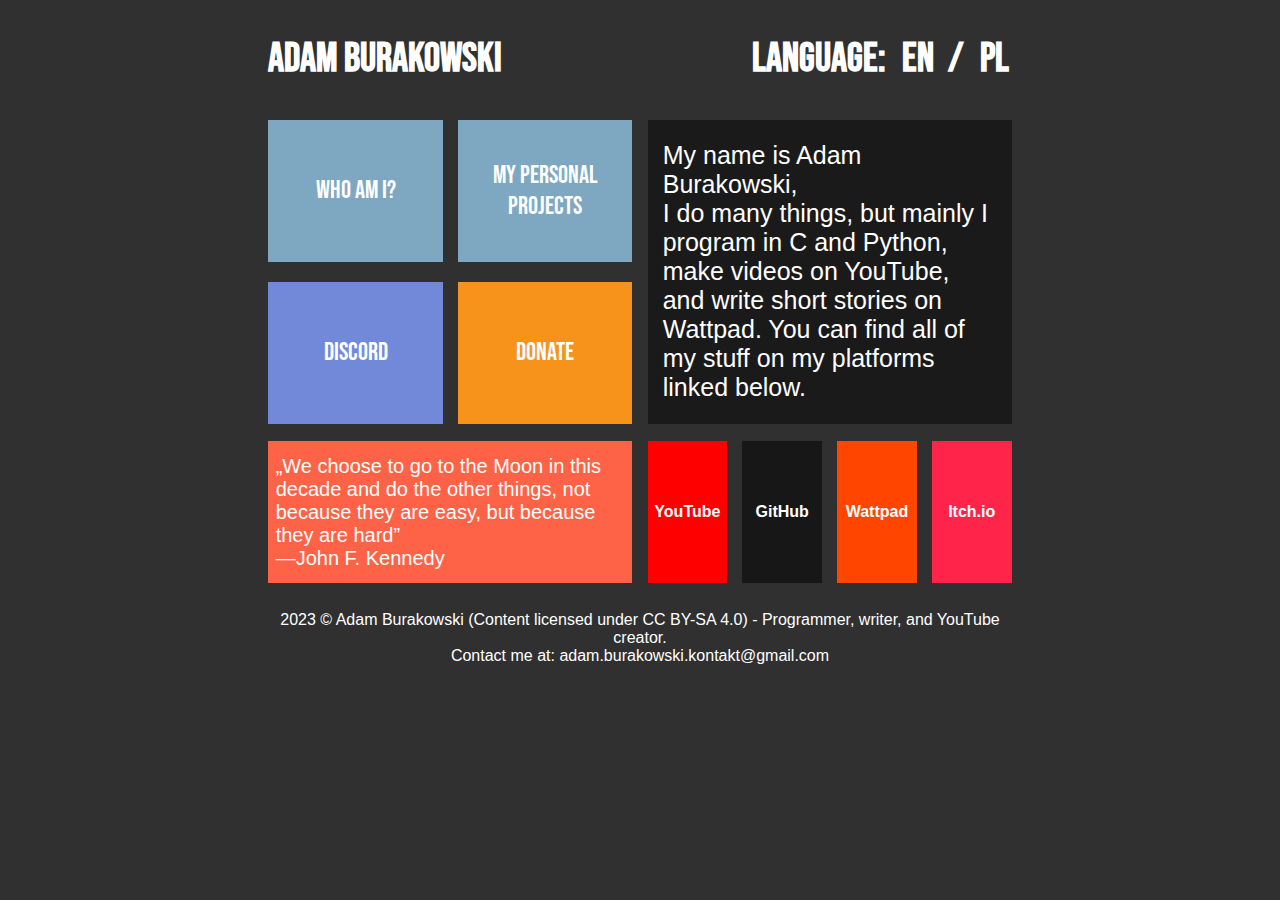
<file: index.html>
<!DOCTYPE html>
<html lang="en">
    <head>
        <meta charset="utf-8"/>
        <meta http-equiv="X-UA-Compatible" content="IE=edge,chrome=1" />

        <title>Adam Burakowski</title>
        <link rel="icon" href="icon.png" type="image/x-icon">

        <meta name="description" content="I am a programmer, youtuber and storyteller. This site is a hub of basic information about me.">
        <meta name="keywords" content="portfolio, cv, programmer, python, c, youtuber, storyteller, writer, wattpad"/>

        <link rel="stylesheet" href="style.css" type="text/css">
    </head>
    <body>
        <section>
            <header>
                <article>
                <h1>Adam Burakowski</h1>
                </article>
                <article>
                    <h1>
                        <div class="text" id="polish" onclick="changeLanguage('pl')">PL</div>
                        <div class="text" id="slash">/</div>
                        <div class="text" id="english" onclick="changeLanguage('en')">EN</div>
                        <div class="text" id="language"></div>
                    </h1>
                </article>
            </header>
            <article>
                <div class="block" onclick="changeKey('Who am I?')">
                    <p id="wai"></p>
                </div>
                <div class="block" onclick="changeKey('My personal projects')">
                    <p id="mpp"></p>
                </div>
                <div class="block" id="discord">
                    <a href="https://discord.gg/ugnt4ZpAE6" target="_blank" class="link"><p>Discord</p></a>
                </div>
                <div class="block" id="donate" onclick="changeKey('Donate')">
                    <p id="dnt"></p>
                </div>
                <div class="block" id="wide">
                    <p id="quote">„We choose to go to the Moon in this decade and do the other things,
                        not because they are easy, but because they are hard”<br>― John F. Kennedy</p>
                </div>
            </article>
            <article>
                <div class="block" id="bigblock"></div>
                <div class="socials" id="youtube">
                    <a href="https://www.youtube.com/@adamburakowski42" target="_blank" class="link"><p>YouTube</p></a>
                </div>
                <div class="socials" id="github">
                    <a href="https://github.com/AdamBurakowski" target="_blank" class="link"><p>GitHub</p></a>
                </div>
                <div class="socials" id="wattpad">
                    <a href="https://www.wattpad.com/user/AdamBurakowski" target="_blank" class="link"><p>Wattpad</p></a>
                </div>
                <div class="socials" id="itch">
                    <a href="https://adam-burakowski.itch.io/" target="_blank" class="link"><p>Itch.io</p></a>
                </div>
            </article>
            <footer></footer>
        </section>

        <script src="js/main.js"></script>
    </body>
</html>
</file>
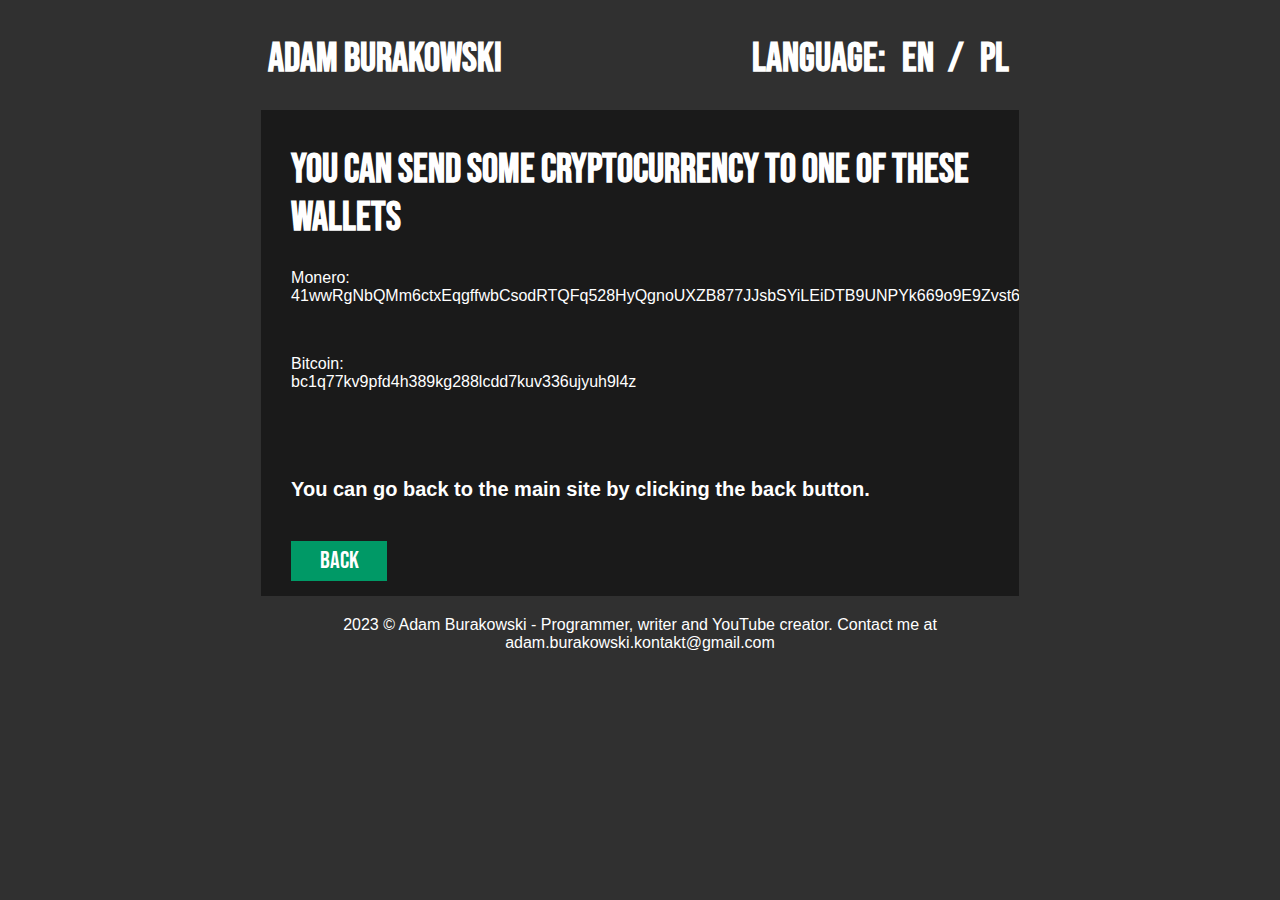
<file: wallets.html>
<!DOCTYPE html>
<html lang="en">
    <head>
        <meta charset="utf-8"/>
        <meta http-equiv="X-UA-Compatible" content="IE=edge,chrome=1" />

        <title>Adam Burakowski</title>
        <link rel="icon" href="icon.png" type="image/x-icon">

        <meta name="description" content="I am a programmer, youtuber and storyteller. This site is a hub of basic information about me.">
        <meta name="keywords" content="portfolio, cv, programmer, python, c, youtuber, storyteller, writer, wattpad"/>

        <link rel="stylesheet" href="style.css" type="text/css">
    </head>
    <body>
        <section>
            <header>
                <article>
                <h1>Adam Burakowski</h1>
                </article>
                <article>
                    <h1>
                        <div class="text" id="polish" onclick="changeLanguage('pl')">PL</div>
                        <div class="text" id="slash">/</div>
                        <div class="text" id="english" onclick="changeLanguage('en')">EN</div>
                        <div class="text" id="language"></div>
                    </h1>
                </article>
            </header>
            <article id="walletslist">
                <h1 id="walletheader"></h1>
                <div id="walletparagraphs"></div>
                <div id="walletfooter"></div>
            </article>
            <footer></footer>
        </section>

        <script src="js/wallets.js"></script>
    </body>
</html>
</file>
<file: style.css>
@font-face {
    font-family: 'BebasNeue';
    src: url('BebasNeue-Regular.ttf');
}

body
{
    background-color: #303030;
    color: #ffffff;
    cursor: default;
}

section
{
    width: 60%;
    max-width: 960px;
    margin: 0 auto;
    overflow: hidden;
}

article
{
    width: 50%;
    float: left;
}

h1
{
    font-family: 'BebasNeue', sans-serif;
    font-size: 40px;
    margin-left: 2%;
}
h2
{
    font-family: sans-serif;
    font-size: 20px;
    margin-left: 2%;
    width: 92%;
}
#text{
    padding: 2px;
}
#polish, #english{
    width: 50px;
    text-align: center;}
#polish:hover{
    background-color: #1e1e1e;
    cursor: pointer;}
#english:hover{
    background-color: #1e1e1e;
    cursor: pointer;}

#language
{
    text-align: right;
    margin-right: 2%;
}

header
{
    overflow: hidden;
}

footer
{
    width: 100%;
    float: left;
    margin-top: 20px;
    font-family: sans-serif;
    text-align: center;
}

.block:hover
{
    background-color: #4682B4;
    cursor: pointer;
}

.block
{
    margin: 10px 2%;
    width: 46%;
    height: 142px;
    background-color: #7EA7C1;
    float: left;
    font-family: 'BebasNeue', sans-serif;
    font-size: 25px;
    text-align: center;
    display: flex;
    align-items: center;
    justify-content: center;
    text-align: center;
}

#donateinfo
{
    margin: 0 2%;
    width: 96%;
    height: 100px;
    align-items: center;
}

.donateblock
{
    float: left;
    margin: 20px 2%;
    width: 46%;
    height: 132px;
    font-family: 'BebasNeue', sans-serif;
    font-size: 25px;
    display: flex;
    align-items: center;
    justify-content: center;
    text-align: center;
}

#container
{
    width: 100%;
}

.socials
{
    float: left;
    margin: 2%;
    width: 21%;
    height: 142px;
    background-color: tomato;
    font-family: sans-serif;
    display: flex;
    align-items: center;
    justify-content: center;
    font-weight: bold;
}

#wide
{
    background-color: tomato;
    margin: 2%;
    width: 96%;
    height: 142px;
    display: flex;
    align-items: center;
    justify-content: center;
}
#wide:hover{
    cursor: default;}

#cryptowallets{
    background-color: #F7931A;}
#cryptowallets:hover{
    background-color: #D17900;}

#bigblock
{
    background-color: #1A1A1A;
    margin: 10px 2%;
    width: 88%;
    height: 304px;
    padding: 0 4%;
}
#bigblock:hover{
    cursor: default;}

.link
{
    color: white;
    text-decoration: none;
    display: block;
    width: 100%;
    height: 100%;
    display: flex;
    align-items: center;
    justify-content: center;
}

#quote
{
    margin: 2%;
    font-family: sans-serif;
    text-align: left;
    font-size: 20px;
}

#youtube{
    background-color: #FF0000;}
#github{
    background-color: #181717;}
#wattpad{
    background-color: #FF4500;}
#itch{
    background-color: #FF2449;}
#youtube:hover{
    background-color: #CC0000;}
#github:hover{
    background-color: #1E1E1E;}
#wattpad:hover{
    background-color: #D93900;}
#itch:hover{
    background-color: #D60D2F;}

#donate{
    background-color: #F7931A;}
#donate:hover{
    background-color: #D17900;}
#patronite{
    background-color: #FF424D;}
#patronite:hover{
    background-color: #E60033;}
#discord{
    background-color: #7289DA;}
#discord:hover{
    background-color: #5A4D6F;
}

.text
{
    float: right;
}

#slash
{
    margin: 0 5px;
}

.moreinfo
{
    text-align: left;
    font-family: sans-serif;
}


#walletslist
{
    background-color: #1A1A1A;
    width: 100%;
    padding: 10px 2%;
    height: 466px;
}

#walletparagraphs
{
    margin-left: 2%;
    font-family: sans-serif;
}

#backbutton
{
    width: 96px;
    height: 40px;
    margin-top: 40px;
    margin-left: 2%;
    font-size: 24px;
    background-color: #009966;
    font-family: 'BebasNeue', sans-serif;
    display: flex;
    align-items: center;
    justify-content: center;
}

.wallet:hover{
    cursor: pointer;
    position: relative;
}

.tooltip {
    display: none;
    position: absolute;
    background-color: #333;
    color: #fff;
    padding: 5px;
    border-radius: 5px;
}
</file>
